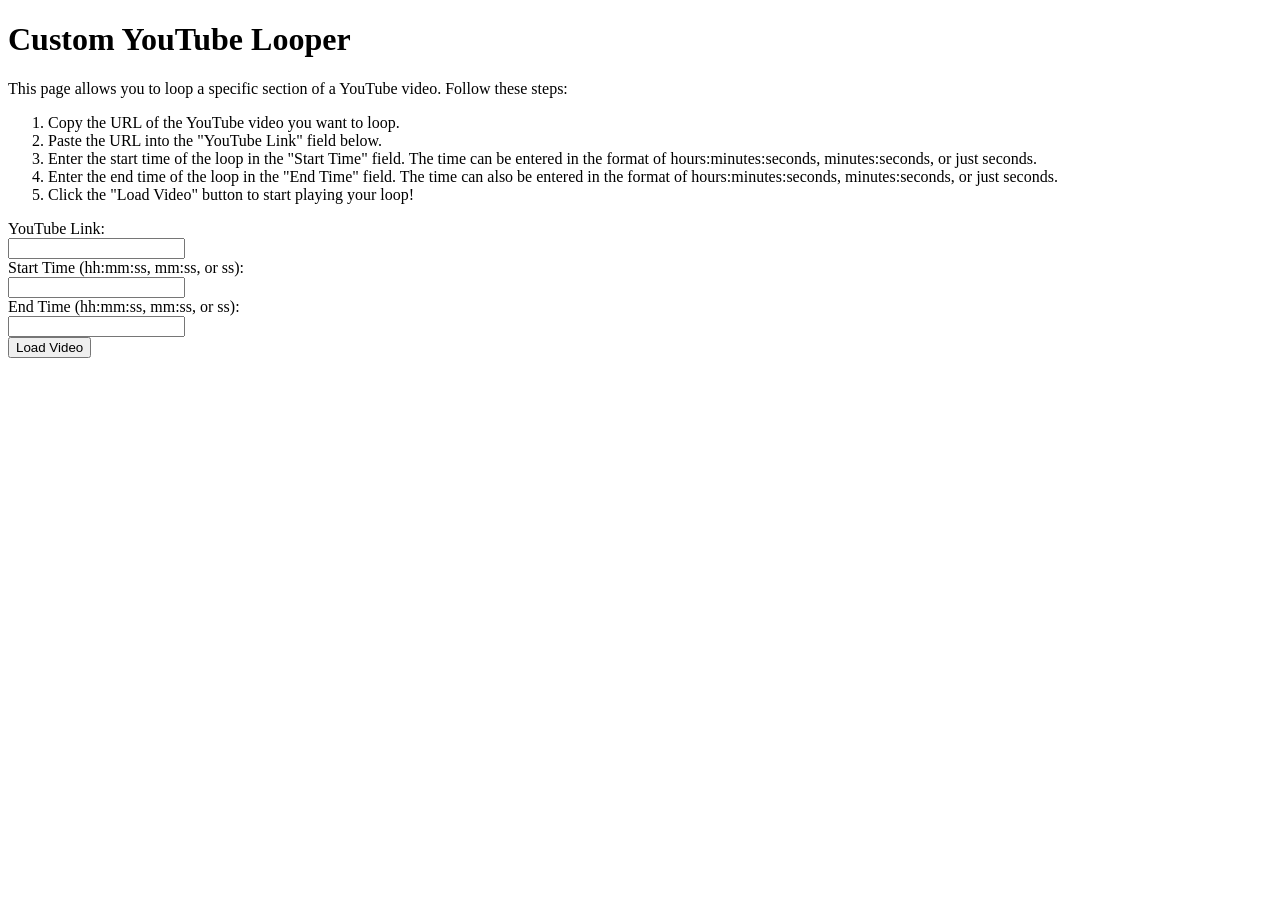
<file: index.html>
<!DOCTYPE html>
<html>
<script src="https://www.youtube.com/iframe_api"></script>

<body>
    <h1>Custom YouTube Looper</h1>
    
    <p>This page allows you to loop a specific section of a YouTube video. Follow these steps:</p>
    <ol>
        <li>Copy the URL of the YouTube video you want to loop.</li>
        <li>Paste the URL into the "YouTube Link" field below.</li>
        <li>Enter the start time of the loop in the "Start Time" field. The time can be entered in the format of hours:minutes:seconds, minutes:seconds, or just seconds.</li>
        <li>Enter the end time of the loop in the "End Time" field. The time can also be entered in the format of hours:minutes:seconds, minutes:seconds, or just seconds.</li>
        <li>Click the "Load Video" button to start playing your loop!</li>
    </ol>


    <label for="link">YouTube Link:</label><br>
    <input type="text" id="link"><br>
    <label for="start">Start Time (hh:mm:ss, mm:ss, or ss):</label><br>
    <input type="text" id="start"><br>
    <label for="end">End Time (hh:mm:ss, mm:ss, or ss):</label><br>
    <input type="text" id="end"><br>

    <button onclick="loadPlayer()">Load Video</button>

    <div id="player"></div>

    <script>
      var player;
      var start;
      var end;

function loadPlayer() {
    if (player) {
        player.destroy();
    }

    var link = document.getElementById('link').value;
    var video_id = "";

    if (link.includes('youtube.com')) {
        video_id = link.split('v=')[1];
        var ampersandPosition = video_id.indexOf('&');
        if(ampersandPosition != -1) {
            video_id = video_id.substring(0, ampersandPosition);
        }
    } else if (link.includes('youtu.be')) {
        video_id = link.split('.be/')[1];
    }

    var startTime = document.getElementById('start').value;
    var endTime = document.getElementById('end').value;

    start = convertTimeToSeconds(startTime);
    end = convertTimeToSeconds(endTime);

    player = new YT.Player('player', {
        height: '360',
        width: '640',
        videoId: video_id,
        events: {
            'onReady': onPlayerReady,
            'onStateChange': onPlayerStateChange
        }
    });
}

    function convertTimeToSeconds(time) {
        var parts = time.split(':');
        var seconds = 0;
        if (parts.length === 3) {
            // If there are three parts, the time includes hours.
            seconds += (+parts[0]) * 60 * 60;
            seconds += (+parts[1]) * 60;
            seconds += (+parts[2]);
        } else if (parts.length === 2) {
            // If there are two parts, the time includes minutes and seconds.
            seconds += (+parts[0]) * 60;
            seconds += (+parts[1]);
        } else {
            // If there is one part, the time includes only seconds.
            seconds += (+parts[0]);
        }
        return seconds;
    }


      function onPlayerReady(event) {
        event.target.seekTo(start);
        event.target.playVideo();
      }

      function onPlayerStateChange(event) {
        if (event.data == YT.PlayerState.PLAYING) {
          setTimeout(stopVideoLoop, (end - start) * 1000);
        }
      }

      function stopVideoLoop() {
        player.seekTo(start);
      }

      // This code loads the IFrame Player API code asynchronously.
      var tag = document.createElement('script');
      tag.src = "https://www.youtube.com/iframe_api";
      var firstScriptTag = document.getElementsByTagName('script')[0];
      firstScriptTag.parentNode.insertBefore(tag, firstScriptTag);
    </script>

</body>
</html>
</file>
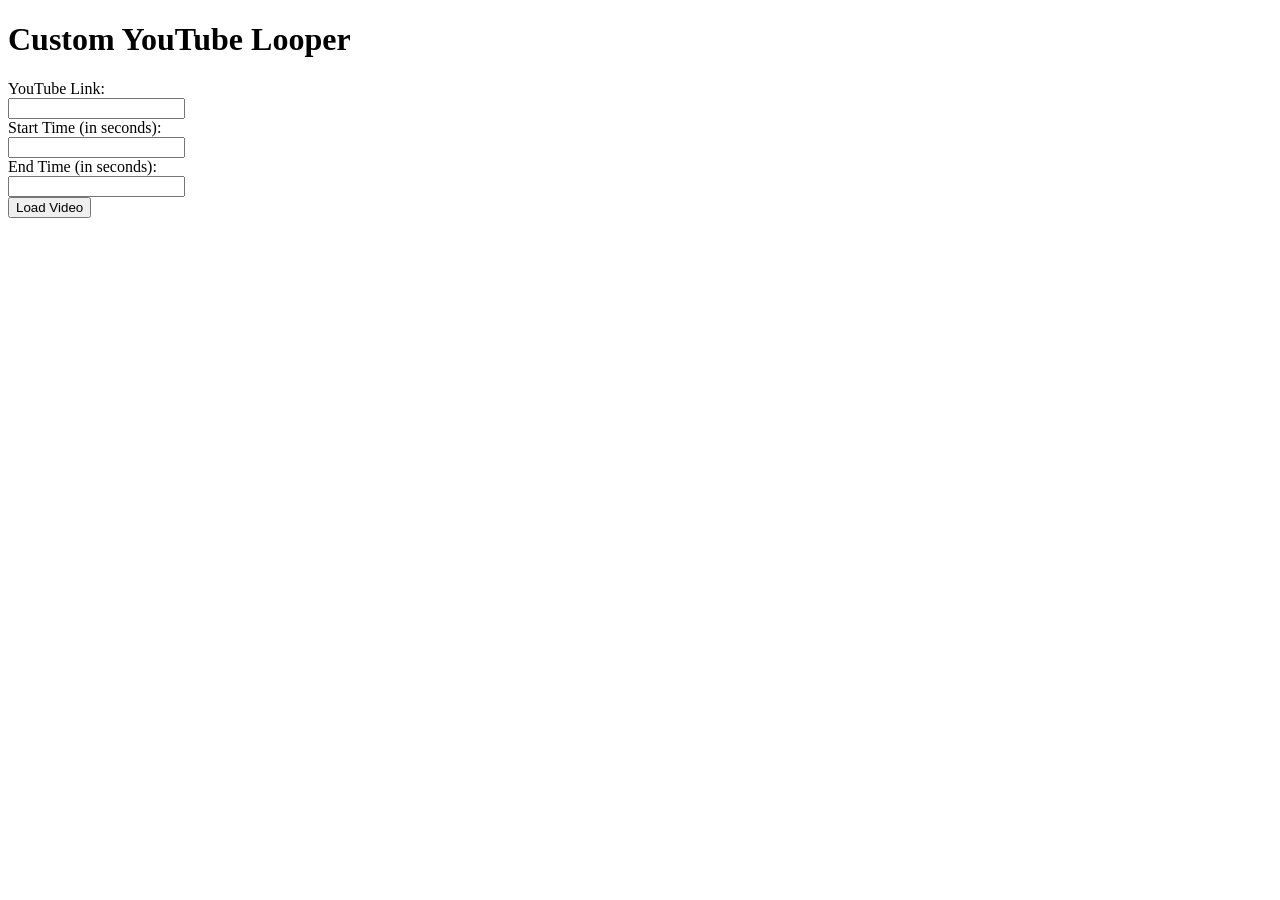
<file: videolooper.html>
<!DOCTYPE html>
<html>
<body>
    <h1>Custom YouTube Looper</h1>

    <label for="link">YouTube Link:</label><br>
    <input type="text" id="link"><br>
    <label for="start">Start Time (in seconds):</label><br>
    <input type="number" id="start" min="0"><br>
    <label for="end">End Time (in seconds):</label><br>
    <input type="number" id="end" min="0"><br>
    <button onclick="loadPlayer()">Load Video</button>

    <div id="player"></div>

    <script>
      var player;
      var start;
      var end;

      function loadPlayer() {
        var link = document.getElementById('link').value;
        var video_id = link.split('v=')[1];
        start = document.getElementById('start').value;
        end = document.getElementById('end').value;

        player = new YT.Player('player', {
          height: '360',
          width: '640',
          videoId: video_id,
          events: {
            'onReady': onPlayerReady,
            'onStateChange': onPlayerStateChange
          }
        });
      }

      function onPlayerReady(event) {
        event.target.seekTo(start);
        event.target.playVideo();
      }

      function onPlayerStateChange(event) {
        if (event.data == YT.PlayerState.PLAYING) {
          setTimeout(stopVideoLoop, (end - start) * 1000);
        }
      }

      function stopVideoLoop() {
        player.seekTo(start);
      }

      // This code loads the IFrame Player API code asynchronously.
      var tag = document.createElement('script');
      tag.src = "https://www.youtube.com/iframe_api";
      var firstScriptTag = document.getElementsByTagName('script')[0];
      firstScriptTag.parentNode.insertBefore(tag, firstScriptTag);
    </script>

</body>
</html>
</file>
